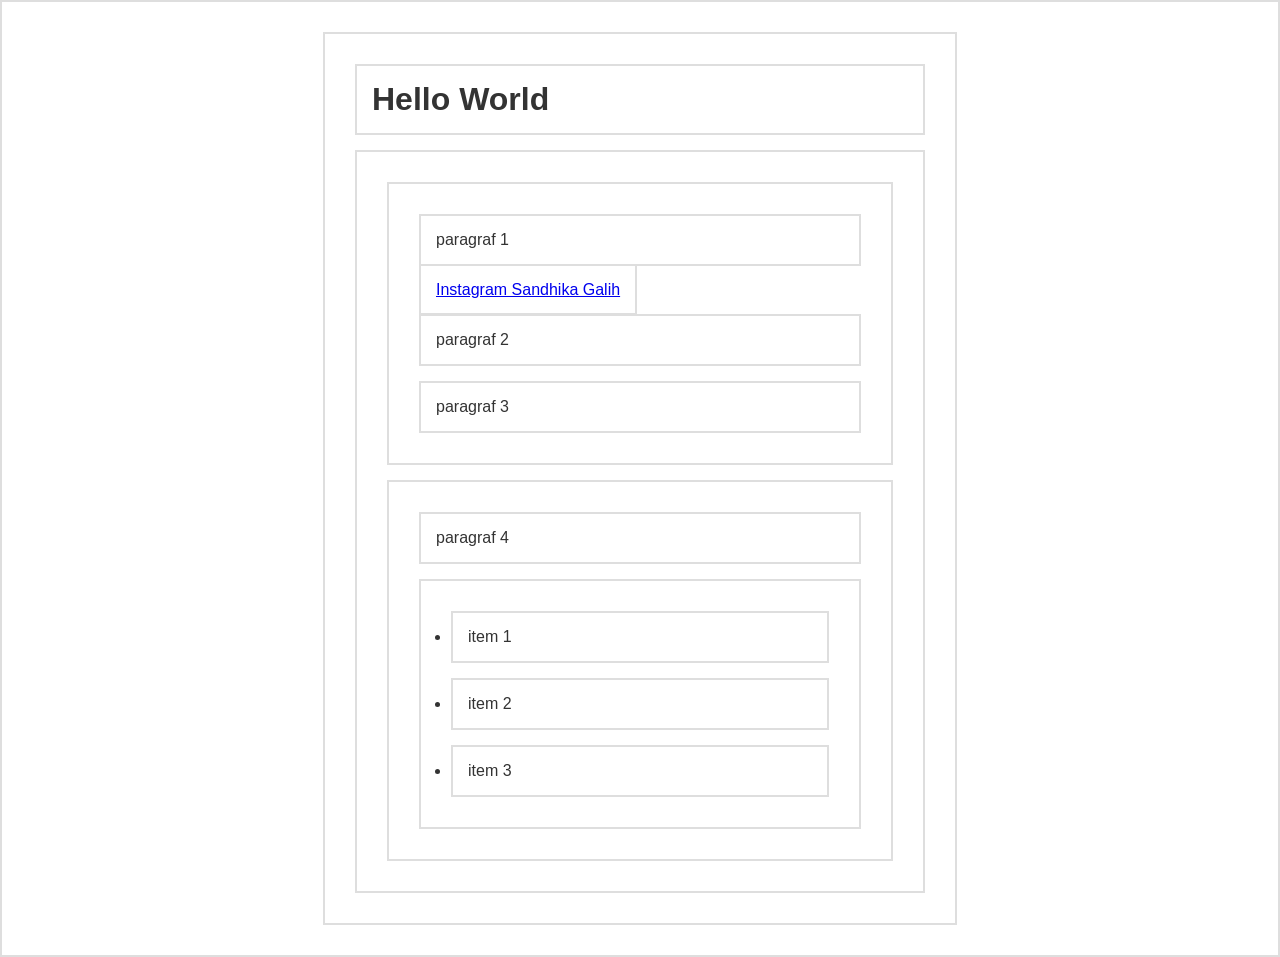
<file: DOM-Events/index.html>
<!DOCTYPE html>
<html lang="en">

<head>
  <meta charset="UTF-8">
  <title>Dom Selection</title>
  <style>
    * {
      border: 2px solid #dedede;
      padding: 15px;
      margin: 15px;
    }

    html {
      margin: 0;
      padding: 0;
    }

    body {
      max-width: 600px;
      margin: 30px auto;
      font-family: sans-serif;
      color: #333;
    }

    .biru-muda {
      background-color: lightblue;
    }

    ;
  </style>
</head>

<body>

  <h1 id="judul">Hello World</h1>
  <div id="container">
    <section id="a">
      <p class="p1">paragraf 1</p>
      <a href="http://instagram.com/sandhikagalih">Instagram Sandhika Galih</a>
      <p class="p2">paragraf 2</p>
      <p class="p3" onclick="ubahWarnaP3()">paragraf 3</p>
    </section>
    <section id="b">
      <p>paragraf 4</p>
      <ul>
        <li>item 1</li>
        <li>item 2</li>
        <li>item 3</li>
      </ul>
    </section>
  </div>

  <script src="script.js"></script>
</body>

</html>
</file>
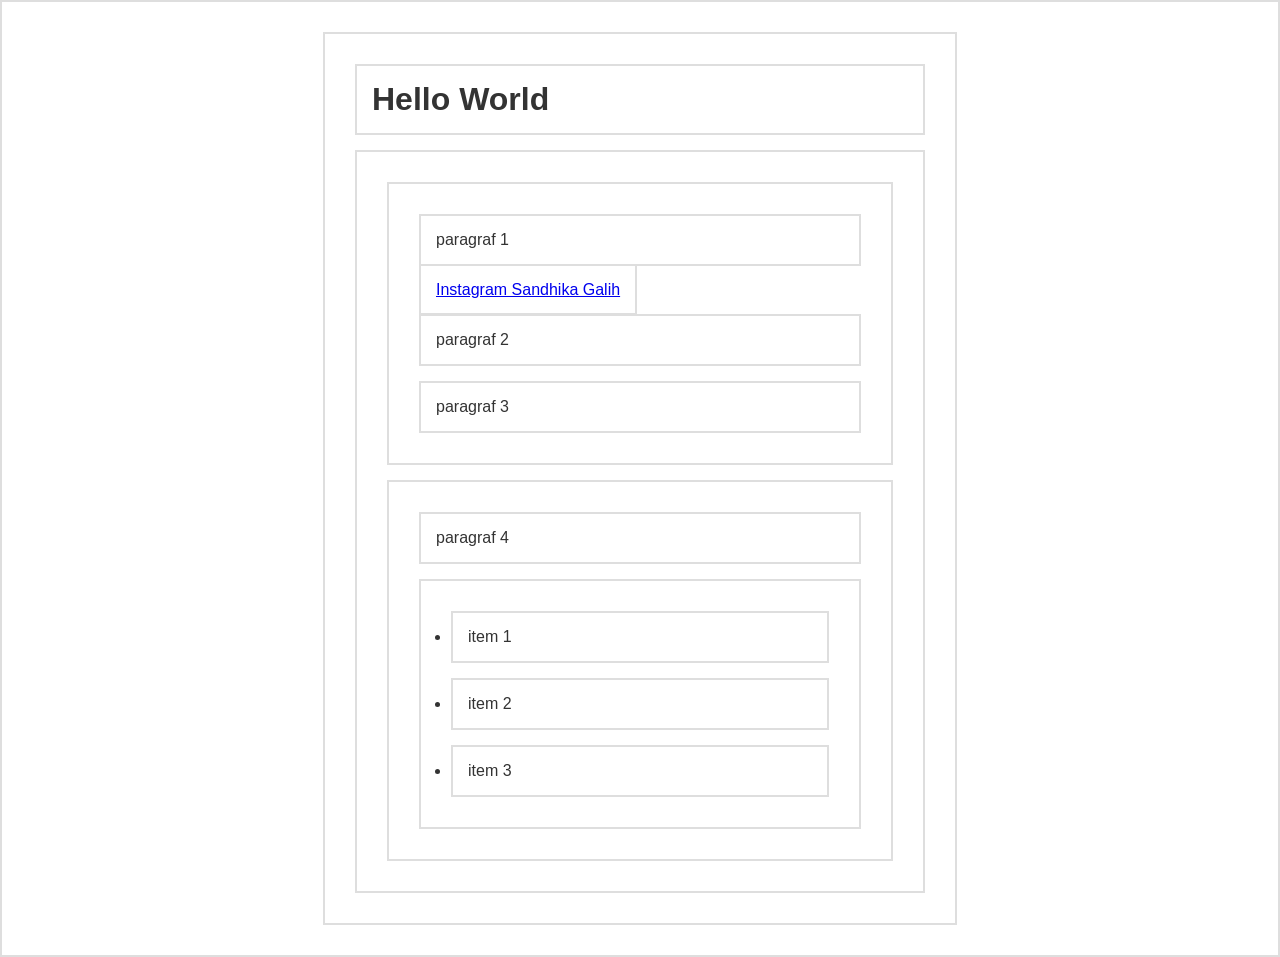
<file: DOM-Manipulation/index.html>
<!DOCTYPE html>
<html lang="en">

<head>
  <meta charset="UTF-8">
  <title>Dom Selection</title>
  <style>
    * {
      border: 2px solid #dedede;
      padding: 15px;
      margin: 15px;
    }

    html {
      margin: 0;
      padding: 0;
    }

    body {
      max-width: 600px;
      margin: 30px auto;
      font-family: sans-serif;
      color: #333;
    }

    .biru-muda {background-color: lightblue;};
  </style>
</head>

<body>

  <h1 id="judul">Hello World</h1>
  <div id="container">
    <section id="a">
      <p class="p1">paragraf 1</p>
      <a href="http://instagram.com/sandhikagalih">Instagram Sandhika Galih</a>
      <p class="p2">paragraf 2</p>
      <p class="p3">paragraf 3</p>
    </section>
    <section id="b">
      <p>paragraf 4</p>
      <ul>
        <li>item 1</li>
        <li>item 2</li>
        <li>item 3</li>
      </ul>
    </section>
  </div>

  <script src="script.js"></script>
</body>

</html>
</file>
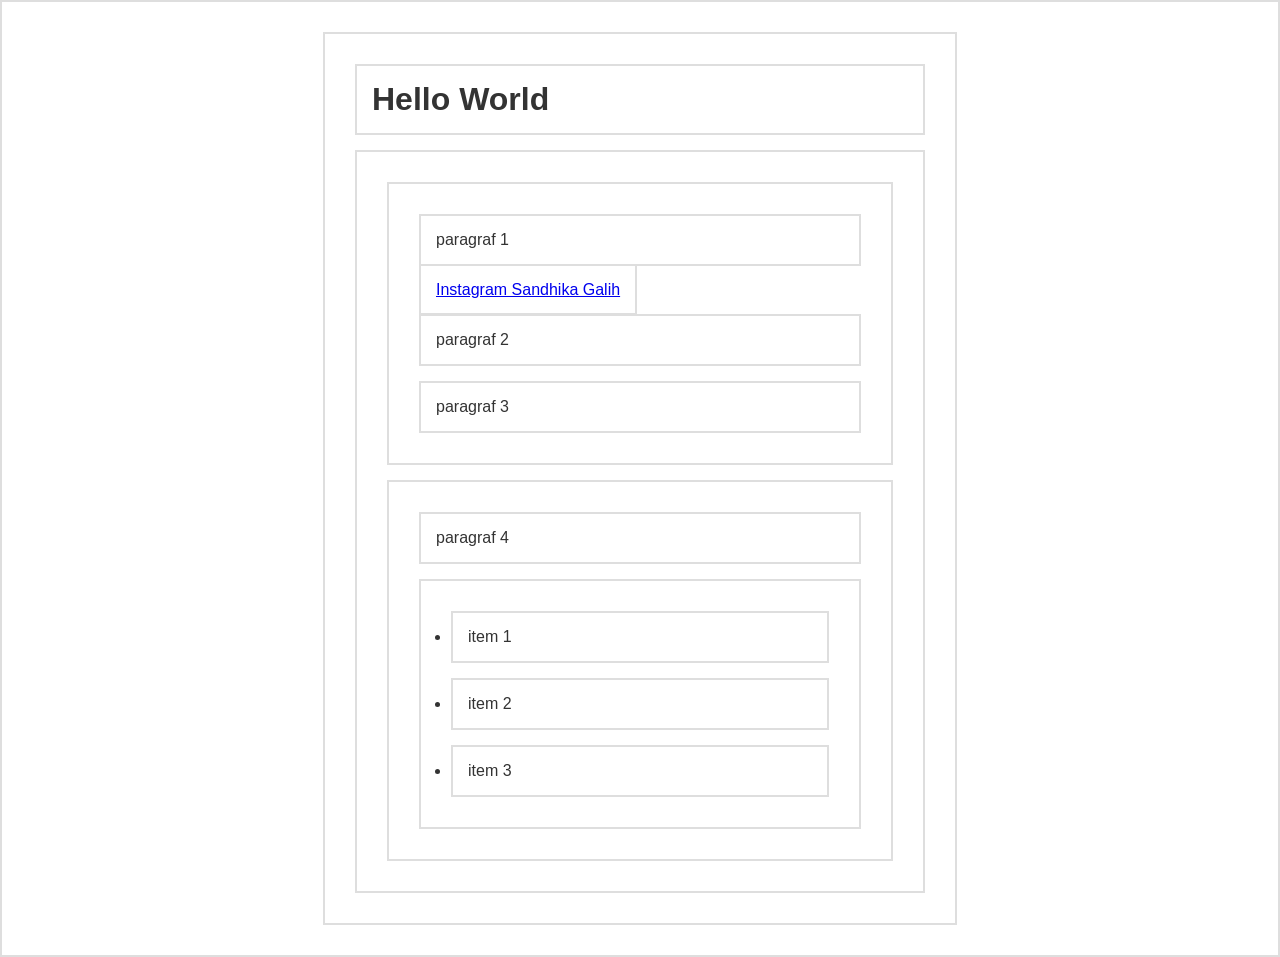
<file: DOM-Selection/index.html>
<!DOCTYPE html>
<html lang="en">

<head>
  <meta charset="UTF-8">
  <title>Dom Selection</title>
  <style>
    * {
      border: 2px solid #dedede;
      padding: 15px;
      margin: 15px;
    }

    html {
      margin: 0;
      padding: 0;
    }

    body {
      max-width: 600px;
      margin: 30px auto;
      font-family: sans-serif;
      color: #333;
    }
  </style>
</head>

<body>

  <h1 id="judul">Hello World</h1>
  <div id="container">
    <section id="a">
      <p class="p1">paragraf 1</p>
      <a href="http://instagram.com/sandhikagalih">Instagram Sandhika Galih</a>
      <p class="p2">paragraf 2</p>
      <p class="p3">paragraf 3</p>
    </section>
    <section id="b">
      <p>paragraf 4</p>
      <ul>
        <li>item 1</li>
        <li>item 2</li>
        <li>item 3</li>
      </ul>
    </section>
  </div>

  <script src="script.js"></script>
</body>

</html>
</file>
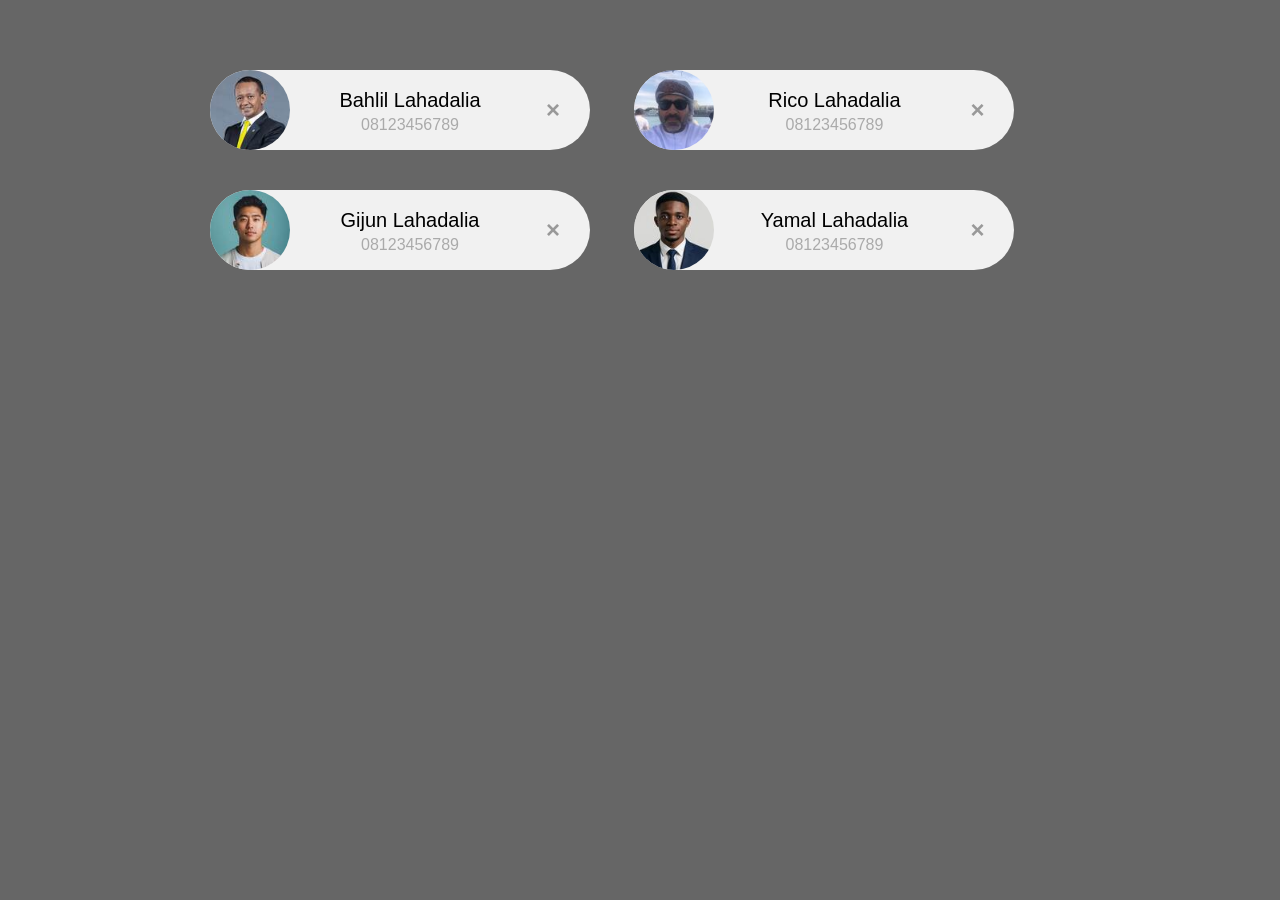
<file: DOM-Traversal/index.html>
<!DOCTYPE html>
<html>
<head>
    <title>DOM Traversal</title>
    <link rel="stylesheet" type="text/css" href="style.css">
</head>
<body>

<div class="container">

    <div class="card">
      <img src="img/bahlil.jpg" width="96" height="96">
      <span class="nama">Bahlil Lahadalia</span>
      <span class="telp">08123456789</span>
      <span class="close">×</span>
    </div> 

    <div class="card">
      <img src="img/rico.jpg" width="96" height="96">
      <span class="nama">Rico Lahadalia</span>
      <span class="telp">08123456789</span>
      <span class="close">×</span>
    </div> 

    <div class="card">
      <img src="img/gijun.jpg" width="96" height="96">
      <span class="nama">Gijun Lahadalia</span>
      <span class="telp">08123456789</span>
      <span class="close">×</span>
    </div> 

    <div class="card">
      <img src="img/yamal.jpg" width="96" height="96">
      <span class="nama">Yamal Lahadalia</span>
      <span class="telp">08123456789</span>
      <span class="close">×</span>
    </div> 

</div>

<script src="script.js"></script>
</body>
</html>
</file>
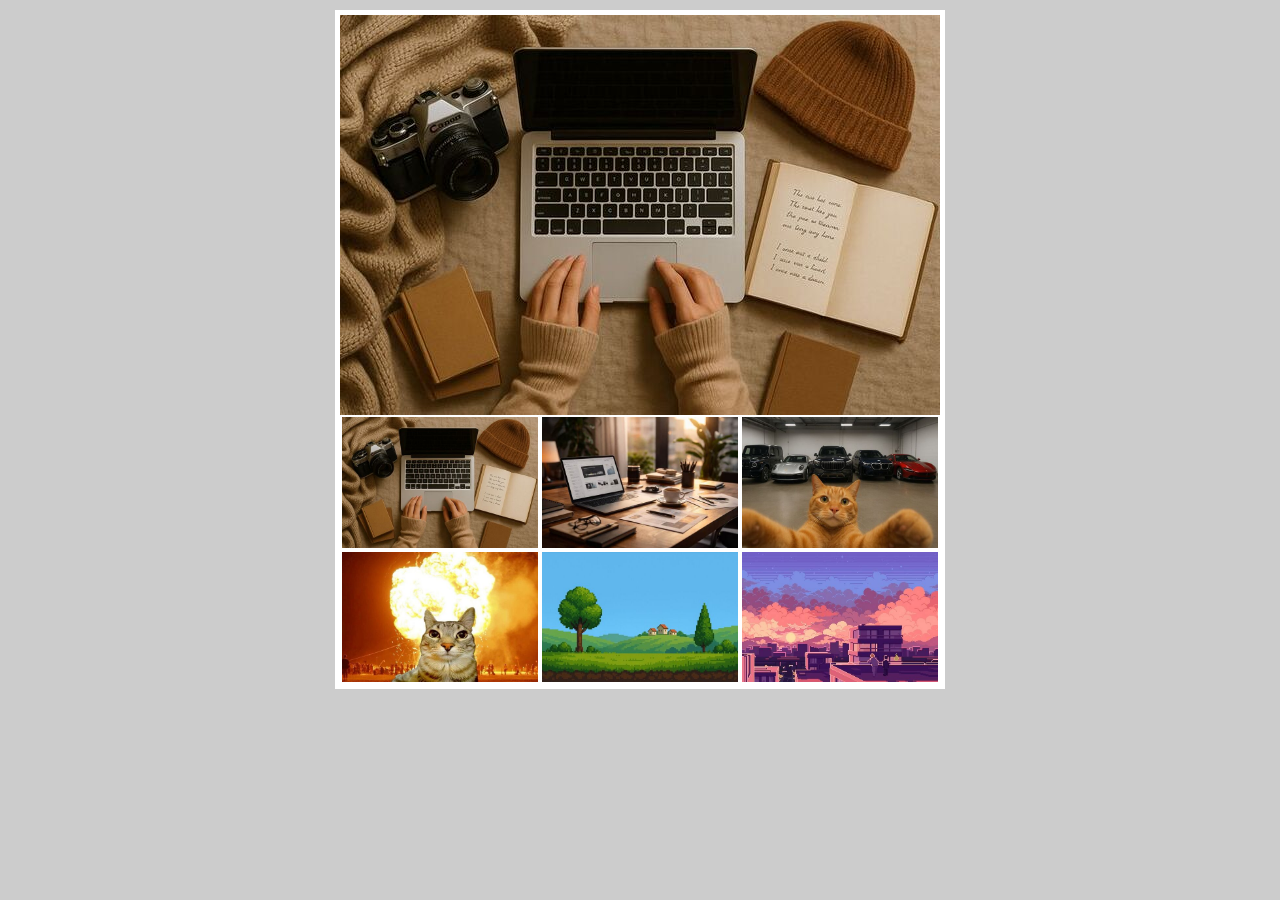
<file: Image-Gallery/index.html>
<!DOCTYPE html>
<html lang="en">
<head>
  <meta charset="UTF-8">
  <meta name="viewport" content="width=device-width, initial-scale=1.0">
  <link rel="stylesheet" href="style.css">
  <title>Image Gallery</title>
</head>
<body>
  <div class="container">
    <img src="img/1.jpg" class="jumbo">
    <div class="thumbnail">
      <img src="img/1.jpg" class="thumb">
      <img src="img/2.jpg" class="thumb">
      <img src="img/3.jpg" class="thumb">
      <img src="img/4.jpg" class="thumb">
      <img src="img/5.jpg" class="thumb">
      <img src="img/6.jpg" class="thumb">
    </div>
  </div>

  <script src="script.js"></script>
</body>
</html>
</file>
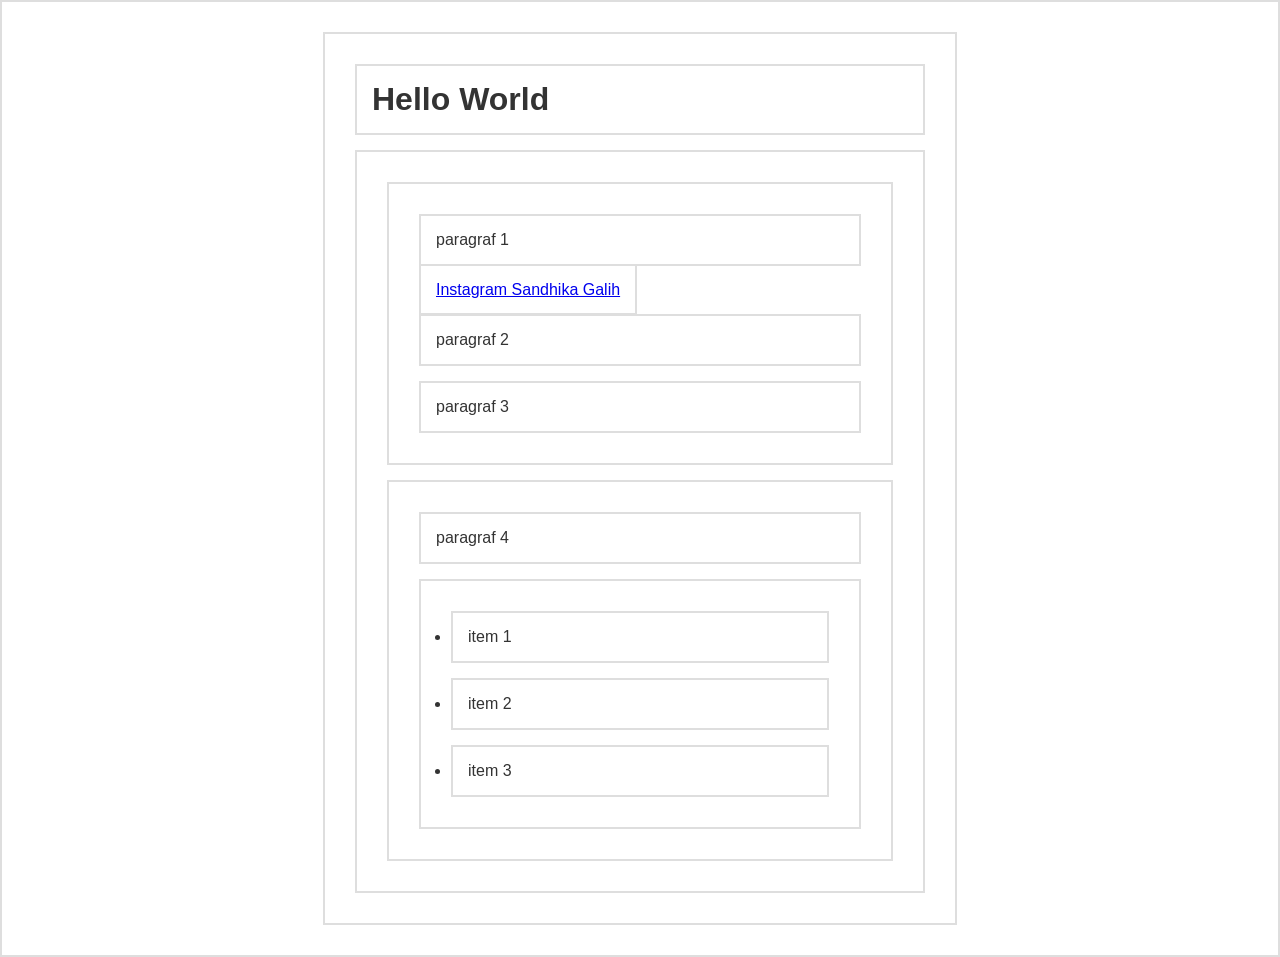
<file: DOM-Manipulation/part-1/index.html>
<!DOCTYPE html>
<html lang="en">

<head>
  <meta charset="UTF-8">
  <title>Dom Selection</title>
  <style>
    * {
      border: 2px solid #dedede;
      padding: 15px;
      margin: 15px;
    }

    html {
      margin: 0;
      padding: 0;
    }

    body {
      max-width: 600px;
      margin: 30px auto;
      font-family: sans-serif;
      color: #333;
    }

    .biru-muda {
      background-color: lightblue;
    }

    ;
  </style>
</head>

<body>

  <h1 id="judul">Hello World</h1>
  <div id="container">
    <section id="a">
      <p class="p1">paragraf 1</p>
      <a href="http://instagram.com/sandhikagalih">Instagram Sandhika Galih</a>
      <p class="p2">paragraf 2</p>
      <p class="p3">paragraf 3</p>
    </section>
    <section id="b">
      <p>paragraf 4</p>
      <ul>
        <li>item 1</li>
        <li>item 2</li>
        <li>item 3</li>
      </ul>
    </section>
  </div>

  <script src="script.js"></script>
</body>

</html>
</file>
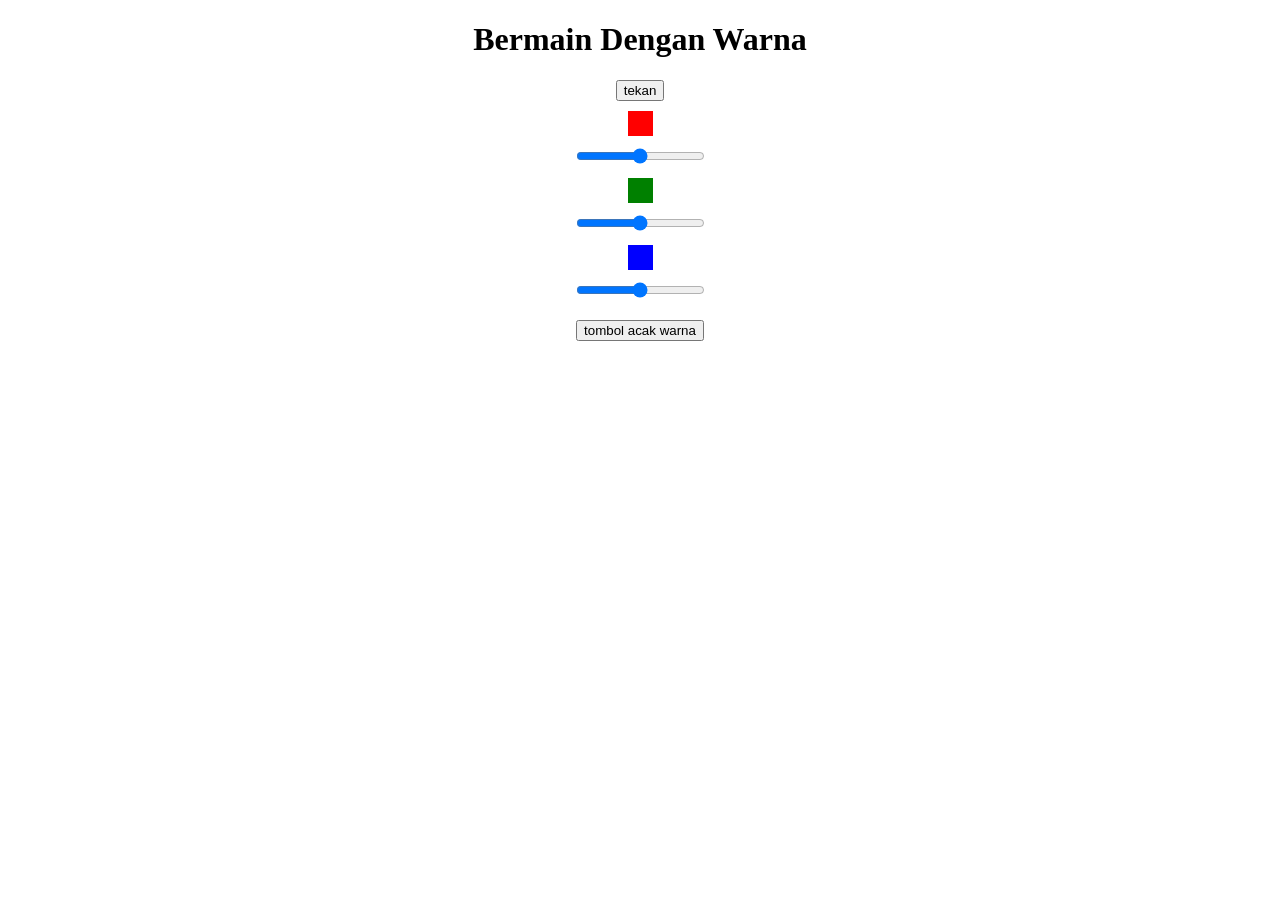
<file: Latihan-DOM/latihan-1/index.html>
<!DOCTYPE html>
<html lang="en">

<head>
    <meta charset="UTF-8">
    <meta name="viewport" content="width=device-width, initial-scale=1.0">
    <title>DOM</title>
    <style>
        html, body {
            height: 100%;
        }
        body {
            text-align: center;
        }
        .kotak {
            width: 25px;
            height: 25px;
            margin: 10px auto;
        }
        .merah {
            background-color: red;
        }
        .hijau {
            background-color: green;
        }
        .biru {
            background-color: blue;
        }
        .salmon {background-color: salmon;}
    </style>
</head>

<body>
    <h1>Bermain Dengan Warna</h1>
    <button id="tbl">tekan</button>

    <br>

    <div class="kotak merah"></div>
    <input type="range" name="sMerah" id="sMerah" min="0" max="255">

    <div class="kotak hijau"></div>
    <input type="range" name="sHijau" id="sHijau" min="0" max="255">

    <div class="kotak biru"></div>
    <input type="range" name="sBiru" id="sBiru" min="0" max="255">
    
    <br>
    <br>
    <script src="script.js"></script>
</body>

</html>
</file>
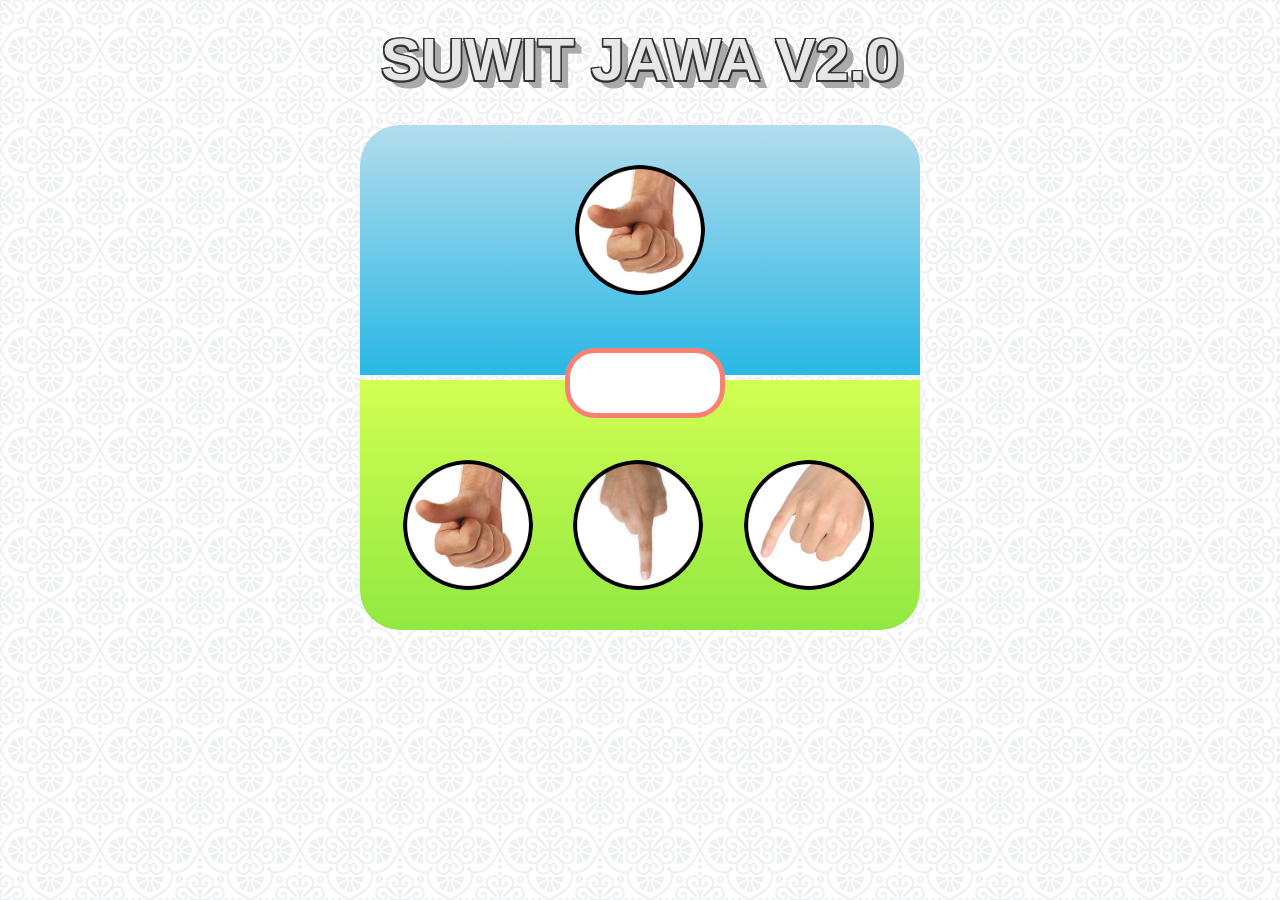
<file: Latihan-DOM/latihan-2/index.html>
<!DOCTYPE html>
<html lang="en">
<head>
    <meta charset="UTF-8">
    <meta name="viewport" content="width=device-width, initial-scale=1.0">
    <link rel="stylesheet" href="style.css">
    <title>Suwit Jawa</title>
</head>
<body>
    <h1>Suwit Jawa v2.0</h1>

    <div class="container">
        <div class="area-komputer">
            <img src="img/gajah.png" class="img-komputer">
        </div>
        <div class="info"></div>
        <div class="area-player">
            <ul>
                <li>
                    <img src="img/gajah.png" class="gajah">
                </li>
                <li>
                    <img src="img/orang.png" class="orang">
                </li>
                <li>
                    <img src="img/semut.png" class="semut">
                </li>
            </ul>
        </div>
    </div>
    <script src="script.js"></script>
</body>
</html>
</file>
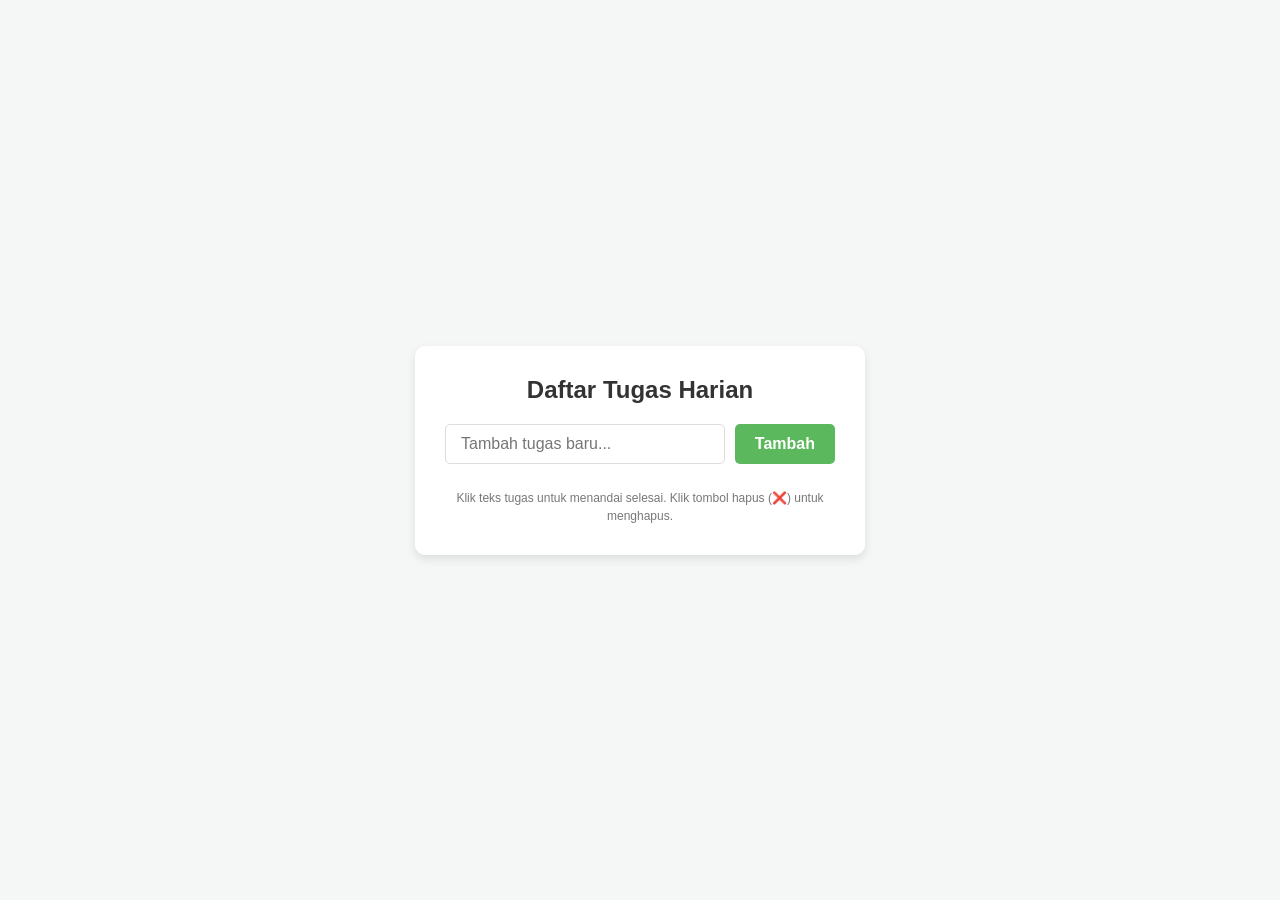
<file: Latihan-DOM/latihan-3/index.html>
<!DOCTYPE html>
<html lang="id">
<head>
    <meta charset="UTF-8">
    <meta name="viewport" content="width=device-width, initial-scale=1.0">
    <title>Daftar Tugas (Todo List)</title>
    <link rel="stylesheet" href="style.css">
</head>
<body>
    <div class="todo-container">
        <h1>Daftar Tugas Harian</h1>
        
        <form id="todo-form">
            <input type="text" id="todo-input" placeholder="Tambah tugas baru..." required autocomplete="off">
            <button type="submit" id="add-btn">Tambah</button>
        </form>

        <ul id="todo-list"></ul>
        
        <div class="footer">
            <p>Klik teks tugas untuk menandai selesai. Klik tombol hapus (❌) untuk menghapus.</p>
        </div>
    </div>

    <script src="script.js"></script>
</body>
</html>
</file>
<file: DOM-Traversal/style.css>
body {
    margin: 50px;
    font-family: arial;
    background-color: #666;
}

.container {
    width: 900px;
    margin: auto;
}

.card {
    display: inline-block;
    width: 220px;
    padding: 0 80px;
    height: 80px;
    font-size: 16px;
    line-height: 80px;
    border-radius: 40px;
    background-color: #f1f1f1;
    margin: 20px;
    position: relative;
    text-align: center;
}

.card img {
    float: left;
    margin: 0 10px 0 -80px;
    height: 80px;
    width: 80px;
    border-radius: 50%;
    position: relative;
}

.card .nama, .card .telp {
    display: block;
    line-height: 20px;
    padding: 0 5px;
}

.card .nama {
    margin-left: 20px;
    margin-top: 20px;
    font-size: 20px;
}

.card .telp {
    margin-left: 20px;
    margin-top: 5px;
    font-size: 16px;
    color: #aaa;
}

.card .close {
    font-size: 24px;
    font-weight: bold;
    color: #999;
    position: absolute;
    top: 0;
    right: 30px;
    cursor: pointer;
}

.card:hover .close {
    color: red;
}
</file>
<file: Image-Gallery/style.css>
* {
  margin: 0;
  padding: 0;
  line-height: 0;
}

body {
  background-color: #ccc;
  text-align: center;
}

.container {
  width: 600px;
  margin: 10px auto;
  border: 5px solid white;
  overflow: auto;
}

.thumb {
  width: 200px;
  float: left;
  border: 2px solid white;
  box-sizing: border-box;
}

.thumb:hover {
  opacity: 0.5;
  cursor: pointer;
}

@keyframes fadeIn {
  to {
    opacity: 1;
  }
}

.fade {
  opacity: 0;
  animation: fadeIn 0.5 forwards;
}

.active {
  opacity: 0.5;
}
</file>
<file: Latihan-DOM/latihan-2/style.css>
html, body, div, span, applet, object, iframe,
h1, h2, h3, h4, h5, h6, p, blockquote, pre,
a, abbr, acronym, address, big, cite, code,
del, dfn, em, img, ins, kbd, q, s, samp,
small, strike, strong, sub, sup, tt, var,
b, u, i, center,
dl, dt, dd, ol, ul, li,
fieldset, form, label, legend,
table, caption, tbody, tfoot, thead, tr, th, td,
article, aside, canvas, details, embed, 
figure, figcaption, footer, header, hgroup, 
menu, nav, output, ruby, section, summary,
time, mark, audio, video {
    margin: 0;
    padding: 0;
    border: 0;
    font-size: 100%;
    font: inherit;
    vertical-align: baseline;
}
/* HTML5 display-role reset for older browsers */
article, aside, details, figcaption, figure, 
footer, header, hgroup, menu, nav, section {
    display: block;
}
body {
    line-height: 1;
}
ol, ul {
    list-style: none;
}
blockquote, q {
    quotes: none;
}
blockquote:before, blockquote:after,
q:before, q:after {
    content: '';
    content: none;
}
table {
    border-collapse: collapse;
    border-spacing: 0;
}


/* Suwit Jawa 2.0 */

body {
    background-image: url(img/bg.png);
    font-family: arial;
}
h1 {
    font-size: 60px;
    font-weight: bold;
    text-align: center;
    margin: 10px 0;
    margin-top: 30px;
    text-transform: uppercase;
    color: #e7e7e7;
    text-shadow: 1.5px 1.5px 0 #333, 0px 1.5px 0 #333, -1.5px -1.5px 0 #333, -1.5px -1.5px 0 #333, -1.5px 1.5px 0 #333, 1.5px -1.5px 0 #333, 0.7778174593px 0.7778174593px 0 #aaaaaa, 1.5556349186px 1.5556349186px 0 #aaaaaa, 2.3334523779px 2.3334523779px 0 #aaaaaa, 3.1112698372px 3.1112698372px 0 #aaaaaa, 3.8890872965px 3.8890872965px 0 #aaaaaa, 4.6669047558px 4.6669047558px 0 #aaaaaa, 5.4447222151px 5.4447222151px 0 #aaaaaa, 6.2225396744px 6.2225396744px 0 #aaaaaa, 7.0003571337px 7.0003571337px 0 #aaaaaa, 7.7781745931px 7.7781745931px 0 #aaaaaa;
}

.container {
    width: 600px;
    margin: auto;
    padding: 20px;
    position: relative;
}

.area-komputer {
    width: 560px;
    height: 250px;
    margin: 5px auto;
    background-color: lightblue;
    background: linear-gradient(to bottom, rgba(179,220,237,1) 0%, rgba(41,184,229,1) 100%);
    position: relative;
    padding-top: 40px;
    box-sizing: border-box;
    border-radius: 40px 40px 0 0;
}

.area-player {
    width: 560px;
    height: 250px;
    margin: 5px auto;
    background-color: lightgreen;
    background: linear-gradient(to bottom, rgba(210,255,82,1) 0%, rgba(145,232,66,1) 100%);
    position: relative;
    border-radius: 0 0 40px 40px;
}

.info {
    width: 150px;
    height: 60px;
    border: 5px solid salmon;
    position: absolute;
    left: 50%;
    margin-left: -75px;
    top: 50%;
    margin-top: -30px;
    background-color: white;
    border-radius: 30px;
    z-index: 1;
    text-align: center;
    line-height: 60px;
    color: #f89bb4;
    font-size: 26px;
    text-shadow: 1px 1px 1px rgba(0,0,0,.3);
}

ul {
    padding-top: 80px;
    padding-left: 25px;
}

li {
    display: inline-block;
    margin: 0 18px;
}

img {
    width: 130px;
    height: 130px;
    display: block;
    margin: auto;
    border-radius: 50%;
}

.gajah, .orang, .semut {
    transition: .3s;
    position: relative;
    top:0;
    cursor: pointer;
}
        
.gajah:hover, .semut:hover, .orang:hover, .active {
    box-shadow: 0 0 10px 5px limegreen;
}

.gajah:active, .semut:active, .orang:active {
    top: 2px;
}
</file>
<file: Latihan-DOM/latihan-3/style.css>
* {
    margin: 0;
    padding: 0;
    box-sizing: border-box;
    font-family: 'Segoe UI', Tahoma, Geneva, Verdana, sans-serif;
}

body {
    background-color: #f4f7f6;
    display: flex;
    justify-content: center;
    align-items: center;
    min-height: 100vh;
    padding: 20px;
}

.todo-container {
    background: #ffffff;
    padding: 30px;
    border-radius: 10px;
    box-shadow: 0 4px 10px rgba(0, 0, 0, 0.1);
    width: 100%;
    max-width: 450px;
}

h1 {
    text-align: center;
    color: #333;
    margin-bottom: 20px;
    font-size: 24px;
}

#todo-form {
    display: flex;
    gap: 10px;
    margin-bottom: 20px;
}

#todo-input {
    flex: 1;
    padding: 10px 15px;
    border: 1px solid #ddd;
    border-radius: 5px;
    font-size: 16px;
    outline: none;
    transition: border-color 0.3s;
}

#todo-input:focus {
    border-color: #5cb85c;
}

#add-btn {
    padding: 10px 20px;
    background-color: #5cb85c;
    color: white;
    border: none;
    border-radius: 5px;
    cursor: pointer;
    font-size: 16px;
    font-weight: bold;
    transition: background-color 0.3s;
}

#add-btn:hover {
    background-color: #4cae4c;
}

#todo-list {
    list-style: none;
}

#todo-list li {
    display: flex;
    justify-content: space-between;
    align-items: center;
    padding: 12px 15px;
    background-color: #f9f9f9;
    border-bottom: 1px solid #eee;
    border-radius: 5px;
    margin-bottom: 8px;
    cursor: pointer;
    transition: background-color 0.2s;
}

#todo-list li:hover {
    background-color: #f1f1f1;
}

#todo-list li.completed span {
    text-decoration: line-through;
    color: #888;
}

#todo-list li.completed {
    background-color: #e8f5e9;
    border-bottom-color: #c8e6c9;
}

.delete-btn {
    background: none;
    border: none;
    color: #d9534f;
    font-size: 16px;
    cursor: pointer;
    padding: 2px 5px;
    border-radius: 3px;
    transition: background-color 0.2s;
}

.delete-btn:hover {
    background-color: #f2dede;
}

.footer {
    margin-top: 25px;
    font-size: 12px;
    color: #777;
    text-align: center;
    line-height: 1.5;
}
</file>
